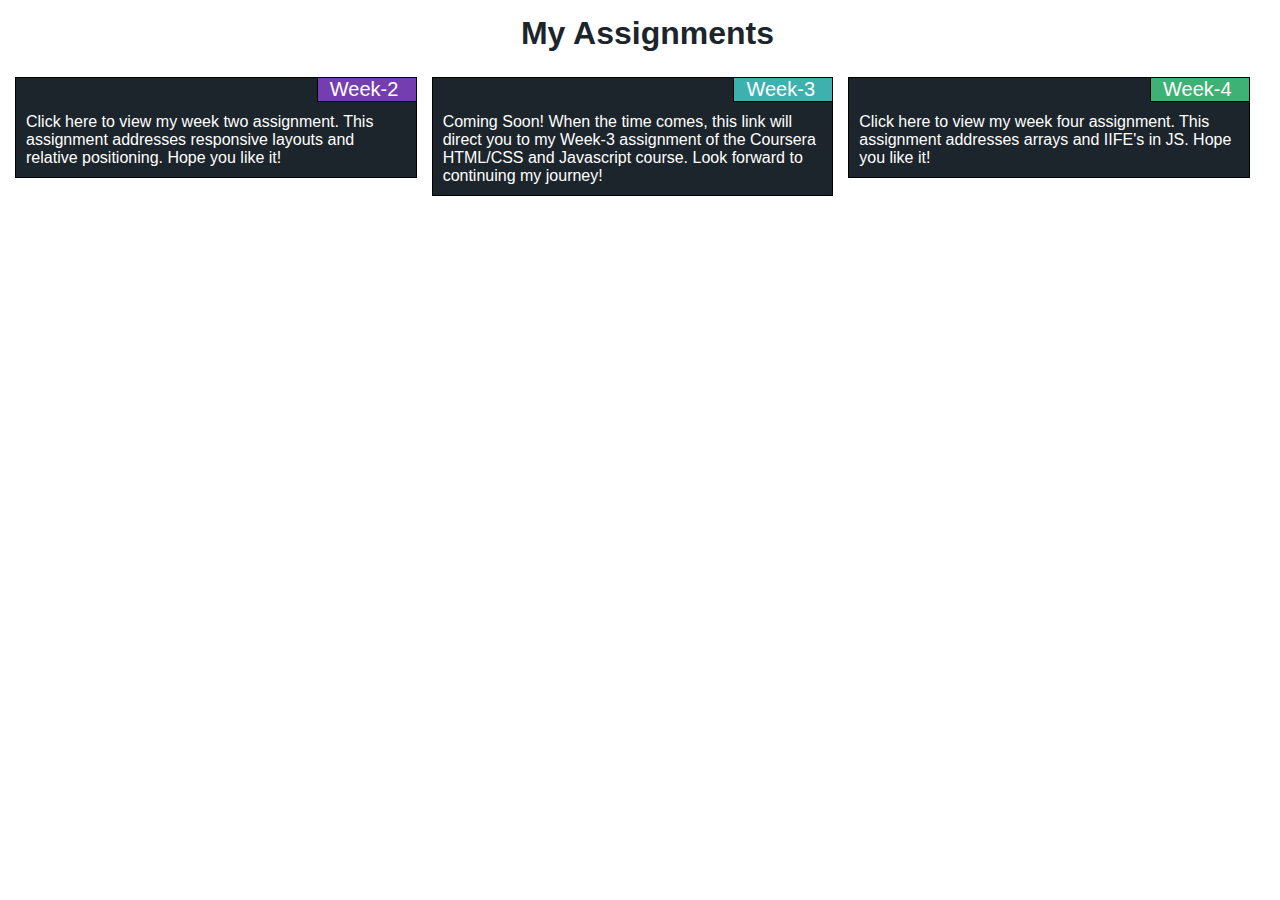
<file: index.html>
<!doctype html>
<meta charset="UTF-8">	
<meta name="viewport" content="width=device-width, initial-scale=1">
<title>Coursera - Assignments</title>

<head>
	<link rel="stylesheet" href="style.css">
</head>
<body>

<h1>My Assignments</h1>

<a href="https://ginsardi.github.io/Coursera-Assignments/week-2/"><div class="container">
	<div class="row">
		<div class="col-lg-4 col-md-6 col-sm-12">
			<p>Click here to view my week two assignment. This assignment addresses responsive layouts and relative positioning. Hope you like it! </p>
			<div class="title1">Week-2</div>
		</div>
	</div>
</div></a>
<a href="https://ginsardi.github.io/Coursera-Assignments/week-3/"><div class="container">
	<div class="row">
		<div class="col-lg-4 col-md-6 col-sm-12">
			<p>Coming Soon! When the time comes, this link will direct you to my Week-3 assignment of the Coursera HTML/CSS and Javascript course. Look forward to continuing my journey!</p>
			<div class="title2">Week-3</div>
		</div>	
	</div>
</div></a>
<a href="https://ginsardi.github.io/Coursera-Assignments/week-4/"><div class="container">
	<div class="row">
		<div class="col-lg-4 col-md-12 col-sm-12">
			<p>Click here to view my week four assignment. This assignment addresses arrays and IIFE's in JS. Hope you like it!</p>
			<div class="title3">Week-4</div>
		</div>
		
	</div>
</div></a>
	
</body>
</file>
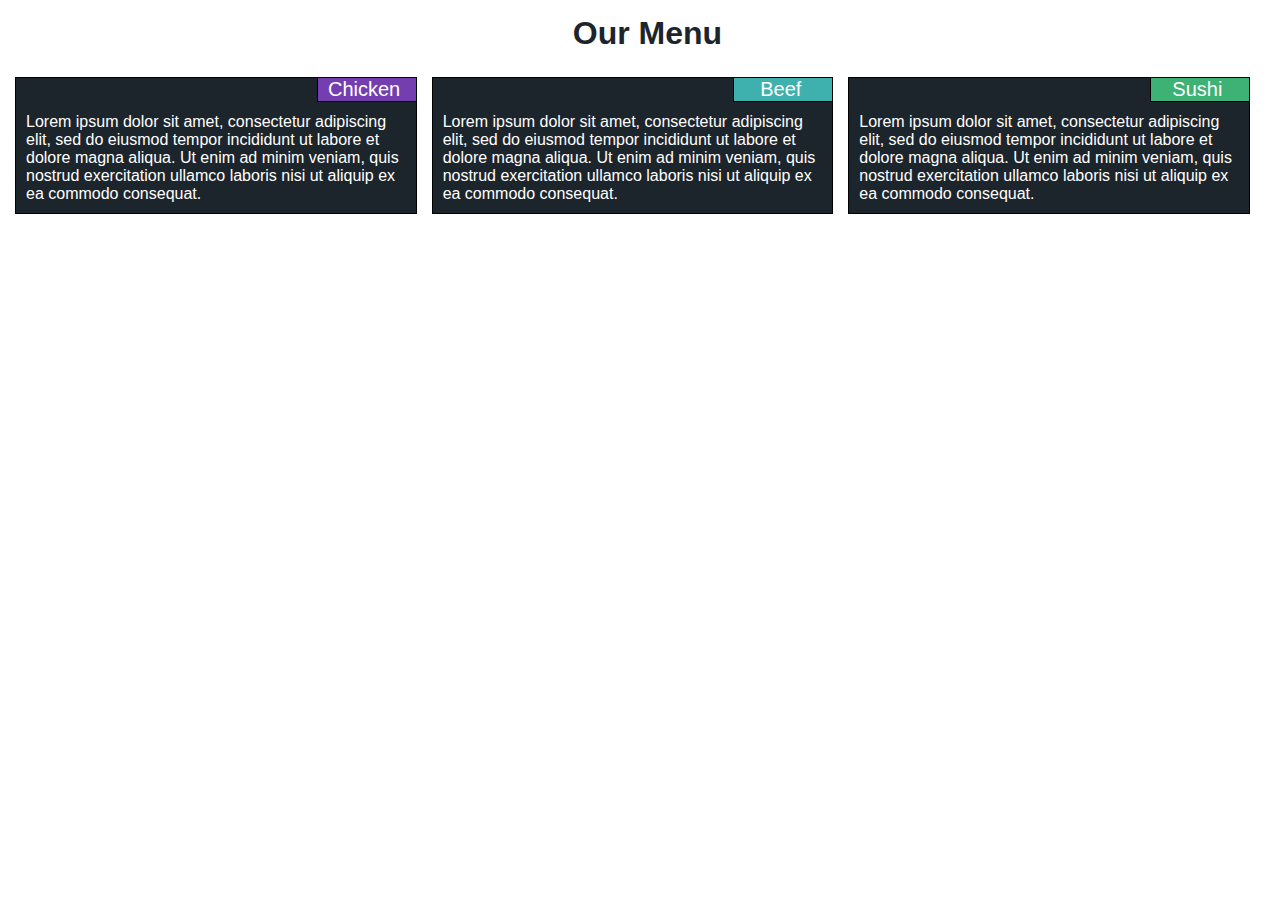
<file: week-2/index.html>
<!doctype html>
<meta charset="UTF-8">	
<meta name="viewport" content="width=device-width, initial-scale=1">
<title>Coursera Week 2 - Assignment</title>

<head>
	<link rel="stylesheet" href="css/style.css">
</head>
<body>

<h1>Our Menu</h1>

<div class="container">
	<div class="row">
		<div class="col-lg-4 col-md-6 col-sm-12">
			<p>Lorem ipsum dolor sit amet, consectetur adipiscing elit, sed do eiusmod tempor incididunt ut labore et dolore magna aliqua. Ut enim ad minim veniam, quis nostrud exercitation ullamco laboris nisi ut aliquip ex ea commodo consequat. </p>
			<div class="title1">Chicken</div>
		</div>
	</div>
</div>
<div class="container">
	<div class="row">
		<div class="col-lg-4 col-md-6 col-sm-12">
			<p>Lorem ipsum dolor sit amet, consectetur adipiscing elit, sed do eiusmod tempor incididunt ut labore et dolore magna aliqua. Ut enim ad minim veniam, quis nostrud exercitation ullamco laboris nisi ut aliquip ex ea commodo consequat. </p>
			<div class="title2">Beef</div>
		</div>
		
	</div>
</div>
<div class="container">
	<div class="row">
		<div class="col-lg-4 col-md-12 col-sm-12">
			<p>Lorem ipsum dolor sit amet, consectetur adipiscing elit, sed do eiusmod tempor incididunt ut labore et dolore magna aliqua. Ut enim ad minim veniam, quis nostrud exercitation ullamco laboris nisi ut aliquip ex ea commodo consequat. </p>
			<div class="title3">Sushi</div>
		</div>
		
	</div>
</div>
	
</body>
</file>
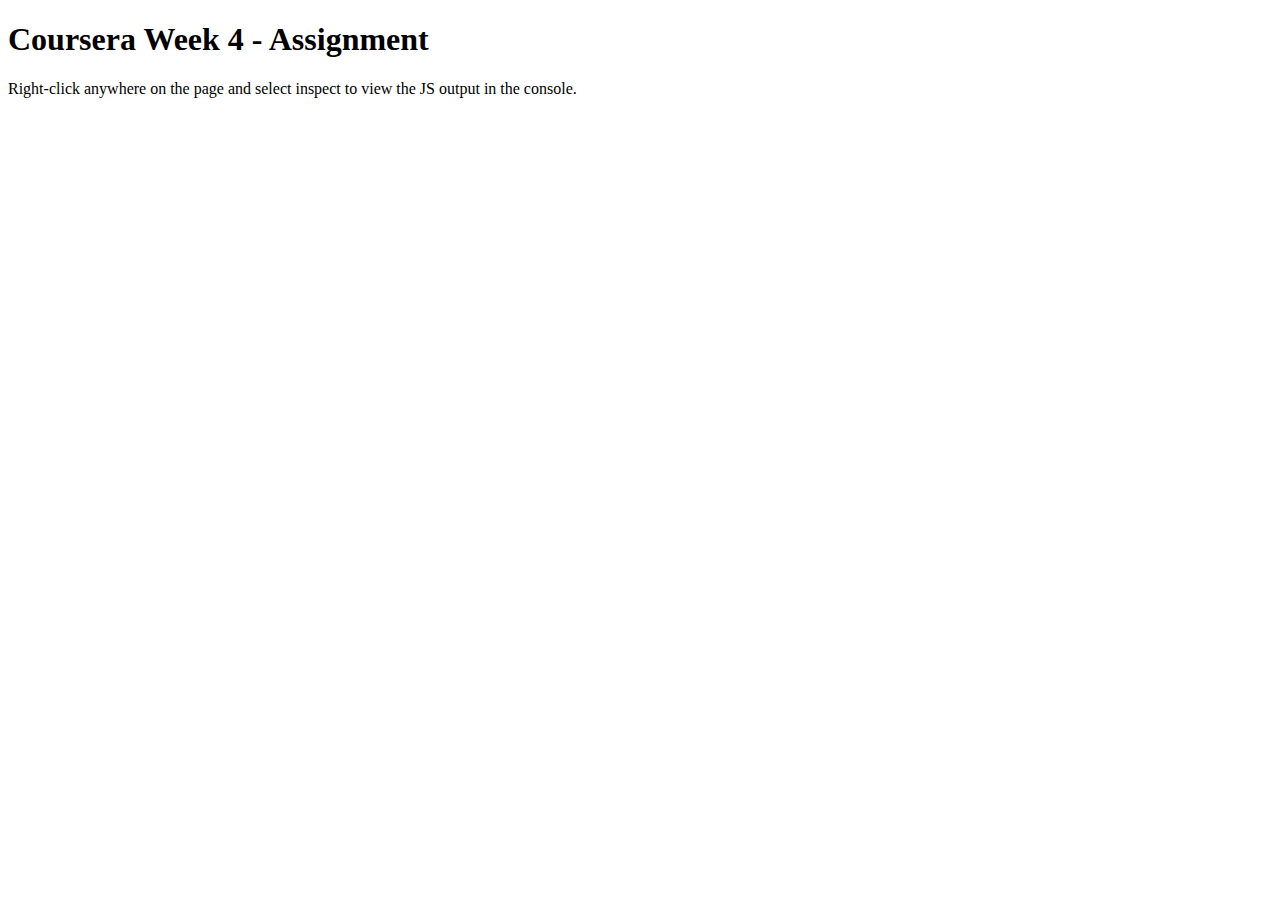
<file: week-4/index.html>
<!DOCTYPE html>
<html>
<head>
  <meta charset="utf-8">
  <title>Coursera Week 4 - Assignment</title>
  <script src="js/SpeakHello.js"></script>
  <script src="js/SpeakGoodBye.js"></script>
  <script src="js/script.js"></script>
</head>
<body>
  <h1>Coursera Week 4 - Assignment</h1>
  <p>Right-click anywhere on the page and select inspect to view the JS output in the console.</p>
</body>
</html>
</file>
<file: style.css>
* {
  box-sizing: border-box;
  margin: 0;
  
}
h1 {
  margin-bottom: 15px;
  font-family: Helvetica, Arial, sans-serif;
  text-align: center;
  color: #1d252c;
  padding-left: 15px;
  padding-top: 15px;
  padding-bottom: 10px;
}

div{
  padding-right: 10px;
  padding-left: 5px; 
    
  }

div.title1{
    font-family: Helvetica, Arial, sans-serif;
    text-align: center;
    border: 1px solid black;
    position: absolute;
    right: 10px;
    top: 0px;
    height: 25px;
    width: 100px;
    background-color: #743eb1;
    color: white;
    font-size: 15pt;
}
div.title2{
    font-family: Helvetica, Arial, sans-serif;
    text-align: center;
    border: 1px solid black;
    position: absolute;
    right: 10px;
    top: 0px;
    height: 25px;
    width: 100px;
    background-color: #3eb1ae;
    color: white;
    font-size: 15pt;
}
div.title3{
    font-family: Helvetica, Arial, sans-serif;
    text-align: center;
    border: 1px solid black;
    position: absolute;
    right: 10px;
    top: 0px;
    height: 25px;
    width: 100px;
    background-color: #3eb174;
    color: white;
    font-size: 15pt;
}
div.col-md-1, .col-md-2, .col-md-3, .col-md-4, .col-md-5, .col-md-6, .col-md-7, .col-md-8, .col-md-9, .col-md-10, .col-md-11, .col-md-12 {
  padding-bottom: 15px;

}

div.col-sm-1, .col-sm-2, .col-sm-3, .col-sm-4, .col-sm-5, .col-sm-6, .col-sm-7, .col-sm-8, .col-sm-9, .col-sm-10, .col-sm-11, .col-sm-12 {
  padding-bottom: 15px;
}
p {
  border: 1px solid black;
  background-color: #1d252c;
  padding-left: 10px;
  padding-right: 10px;
  padding-bottom: 10px;
  width: 100%;
  height: auto;
  padding-top: 35px;
  margin-right: auto;
  margin-left: auto;
  font-family: helvetica, arial, sans-serif;
  color: white;
  
}

/* Simple Responsive Framework. */
.row {
  width: 100%;
}

/********** Large devices only **********/
@media (min-width: 992px) {
  .col-lg-1, .col-lg-2, .col-lg-3, .col-lg-4, .col-lg-5, .col-lg-6, .col-lg-7, .col-lg-8, .col-lg-9, .col-lg-10, .col-lg-11, .col-lg-12 {
    float: left;
    border: 1px #1d252c;
    position: relative;
    }
  .col-lg-1 {
    width: 8.33%;
  }
  .col-lg-2 {
    width: 16.66%;
  }
  .col-lg-3 {
    width: 25%;
  }
  .col-lg-4 {
    width: 33.33%;
  }
  .col-lg-5 {
    width: 41.66%;
  }
  .col-lg-6 {
    width: 50%;
  }
  .col-lg-7 {
    width: 58.33%;
  }
  .col-lg-8 {
    width: 66.66%;
  }
  .col-lg-9 {
    width: 74.99%;
  }
  .col-lg-10 {
    width: 83.33%;
  }
  .col-lg-11 {
    width: 91.66%;
  }
  .col-lg-12 {
    width: 100%;
  }
}

/********** Medium devices only **********/
@media (min-width: 768px) and (max-width: 991px) {
  .col-md-1, .col-md-2, .col-md-3, .col-md-4, .col-md-5, .col-md-6, .col-md-7, .col-md-8, .col-md-9, .col-md-10, .col-md-11, .col-md-12 {
    float: left;
    border: 1px #1d252c;
    position: relative;
      }
  .col-md-1 {
    width: 8.33%;
  }
  .col-md-2 {
    width: 16.66%;
  }
  .col-md-3 {
    width: 25%;
  }
  .col-md-4 {
    width: 33.33%;
  }
  .col-md-5 {
    width: 41.66%;
  }
  .col-md-6 {
    width: 50%;
  }
  .col-md-7 {
    width: 58.33%;
  }
  .col-md-8 {
    width: 66.66%;
  }
  .col-md-9 {
    width: 74.99%;
  }
  .col-md-10 {
    width: 83.33%;
  }
  .col-md-11 {
    width: 91.66%;
  }
  .col-md-12 {
    width: 100%;
  }
}
/********** Small devices only **********/
@media (max-width: 767px) {
  .col-sm-1, .col-sm-2, .col-sm-3, .col-sm-4, .col-sm-5, .col-sm-6, .col-sm-7, .col-sm-8, .col-sm-9, .col-sm-10, .col-sm-11, .col-sm-12 {
    float: left;
    border: 1px #1d252c;
    position: relative;
    }
  .col-sm-1 {
    width: 8.33%;
  }
  .col-sm-2 {
    width: 16.66%;
  }
  .col-sm-3 {
    width: 25%;
  }
  .col-sm-4 {
    width: 33.33%;
  }
  .col-sm-5 {
    width: 41.66%;
  }
  .col-sm-6 {
    width: 50%;
  }
  .col-sm-7 {
    width: 58.33%;
  }
  .col-sm-8 {
    width: 66.66%;
  }
  .col-sm-9 {
    width: 74.99%;
  }
  .col-sm-10 {
    width: 83.33%;
  }
  .col-sm-11 {
    width: 91.66%;
  }
  .col-sm-12 {
    width: 100%;
  }
}
</file>
<file: week-2/css/style.css>
* {
  box-sizing: border-box;
  margin: 0;
  
}
h1 {
  margin-bottom: 15px;
  font-family: Helvetica, Arial, sans-serif;
  text-align: center;
  color: #1d252c;
  padding-left: 15px;
  padding-top: 15px;
  padding-bottom: 10px;
}

div{
  padding-right: 10px;
  padding-left: 5px; 
    
  }

div.title1{
    font-family: Helvetica, Arial, sans-serif;
    text-align: center;
    border: 1px solid black;
    position: absolute;
    right: 10px;
    top: 0px;
    height: 25px;
    width: 100px;
    background-color: #743eb1;
    color: white;
    font-size: 15pt;
}
div.title2{
    font-family: Helvetica, Arial, sans-serif;
    text-align: center;
    border: 1px solid black;
    position: absolute;
    right: 10px;
    top: 0px;
    height: 25px;
    width: 100px;
    background-color: #3eb1ae;
    color: white;
    font-size: 15pt;
}
div.title3{
    font-family: Helvetica, Arial, sans-serif;
    text-align: center;
    border: 1px solid black;
    position: absolute;
    right: 10px;
    top: 0px;
    height: 25px;
    width: 100px;
    background-color: #3eb174;
    color: white;
    font-size: 15pt;
}
div.col-md-1, .col-md-2, .col-md-3, .col-md-4, .col-md-5, .col-md-6, .col-md-7, .col-md-8, .col-md-9, .col-md-10, .col-md-11, .col-md-12 {
  padding-bottom: 15px;

}

div.col-sm-1, .col-sm-2, .col-sm-3, .col-sm-4, .col-sm-5, .col-sm-6, .col-sm-7, .col-sm-8, .col-sm-9, .col-sm-10, .col-sm-11, .col-sm-12 {
  padding-bottom: 15px;
}
p {
  border: 1px solid black;
  background-color: #1d252c;
  padding-left: 10px;
  padding-right: 10px;
  padding-bottom: 10px;
  width: 100%;
  height: auto;
  padding-top: 35px;
  margin-right: auto;
  margin-left: auto;
  font-family: helvetica, arial, sans-serif;
  color: white;
  
}

/* Simple Responsive Framework. */
.row {
  width: 100%;
}

/********** Large devices only **********/
@media (min-width: 992px) {
  .col-lg-1, .col-lg-2, .col-lg-3, .col-lg-4, .col-lg-5, .col-lg-6, .col-lg-7, .col-lg-8, .col-lg-9, .col-lg-10, .col-lg-11, .col-lg-12 {
    float: left;
    border: 1px #1d252c;
    position: relative;
    }
  .col-lg-1 {
    width: 8.33%;
  }
  .col-lg-2 {
    width: 16.66%;
  }
  .col-lg-3 {
    width: 25%;
  }
  .col-lg-4 {
    width: 33.33%;
  }
  .col-lg-5 {
    width: 41.66%;
  }
  .col-lg-6 {
    width: 50%;
  }
  .col-lg-7 {
    width: 58.33%;
  }
  .col-lg-8 {
    width: 66.66%;
  }
  .col-lg-9 {
    width: 74.99%;
  }
  .col-lg-10 {
    width: 83.33%;
  }
  .col-lg-11 {
    width: 91.66%;
  }
  .col-lg-12 {
    width: 100%;
  }
}

/********** Medium devices only **********/
@media (min-width: 768px) and (max-width: 991px) {
  .col-md-1, .col-md-2, .col-md-3, .col-md-4, .col-md-5, .col-md-6, .col-md-7, .col-md-8, .col-md-9, .col-md-10, .col-md-11, .col-md-12 {
    float: left;
    border: 1px #1d252c;
    position: relative;
      }
  .col-md-1 {
    width: 8.33%;
  }
  .col-md-2 {
    width: 16.66%;
  }
  .col-md-3 {
    width: 25%;
  }
  .col-md-4 {
    width: 33.33%;
  }
  .col-md-5 {
    width: 41.66%;
  }
  .col-md-6 {
    width: 50%;
  }
  .col-md-7 {
    width: 58.33%;
  }
  .col-md-8 {
    width: 66.66%;
  }
  .col-md-9 {
    width: 74.99%;
  }
  .col-md-10 {
    width: 83.33%;
  }
  .col-md-11 {
    width: 91.66%;
  }
  .col-md-12 {
    width: 100%;
  }
}
/********** Small devices only **********/
@media (max-width: 767px) {
  .col-sm-1, .col-sm-2, .col-sm-3, .col-sm-4, .col-sm-5, .col-sm-6, .col-sm-7, .col-sm-8, .col-sm-9, .col-sm-10, .col-sm-11, .col-sm-12 {
    float: left;
    border: 1px #1d252c;
    position: relative;
    }
  .col-sm-1 {
    width: 8.33%;
  }
  .col-sm-2 {
    width: 16.66%;
  }
  .col-sm-3 {
    width: 25%;
  }
  .col-sm-4 {
    width: 33.33%;
  }
  .col-sm-5 {
    width: 41.66%;
  }
  .col-sm-6 {
    width: 50%;
  }
  .col-sm-7 {
    width: 58.33%;
  }
  .col-sm-8 {
    width: 66.66%;
  }
  .col-sm-9 {
    width: 74.99%;
  }
  .col-sm-10 {
    width: 83.33%;
  }
  .col-sm-11 {
    width: 91.66%;
  }
  .col-sm-12 {
    width: 100%;
  }
}
</file>
